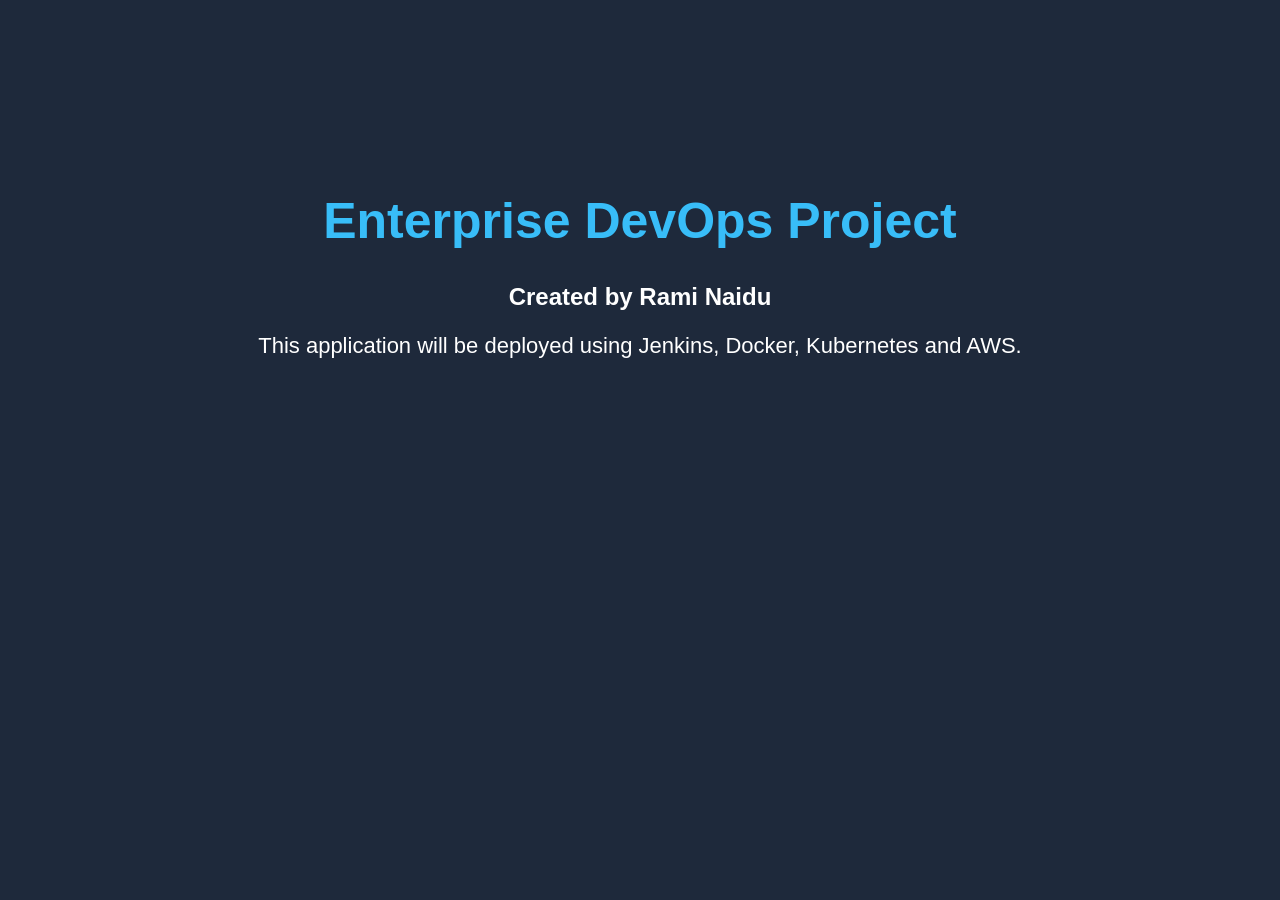
<file: application/index.html>
<!DOCTYPE html>
<html>

<head>

<title>Enterprise DevOps</title>

<link rel="stylesheet" href="style.css">

</head>

<body>

<h1>Enterprise DevOps Project</h1>

<h2>Created by Rami Naidu</h2>

<p>This application will be deployed using Jenkins, Docker, Kubernetes and AWS.</p>

<script src="app.js"></script>

</body>

</html>
</file>
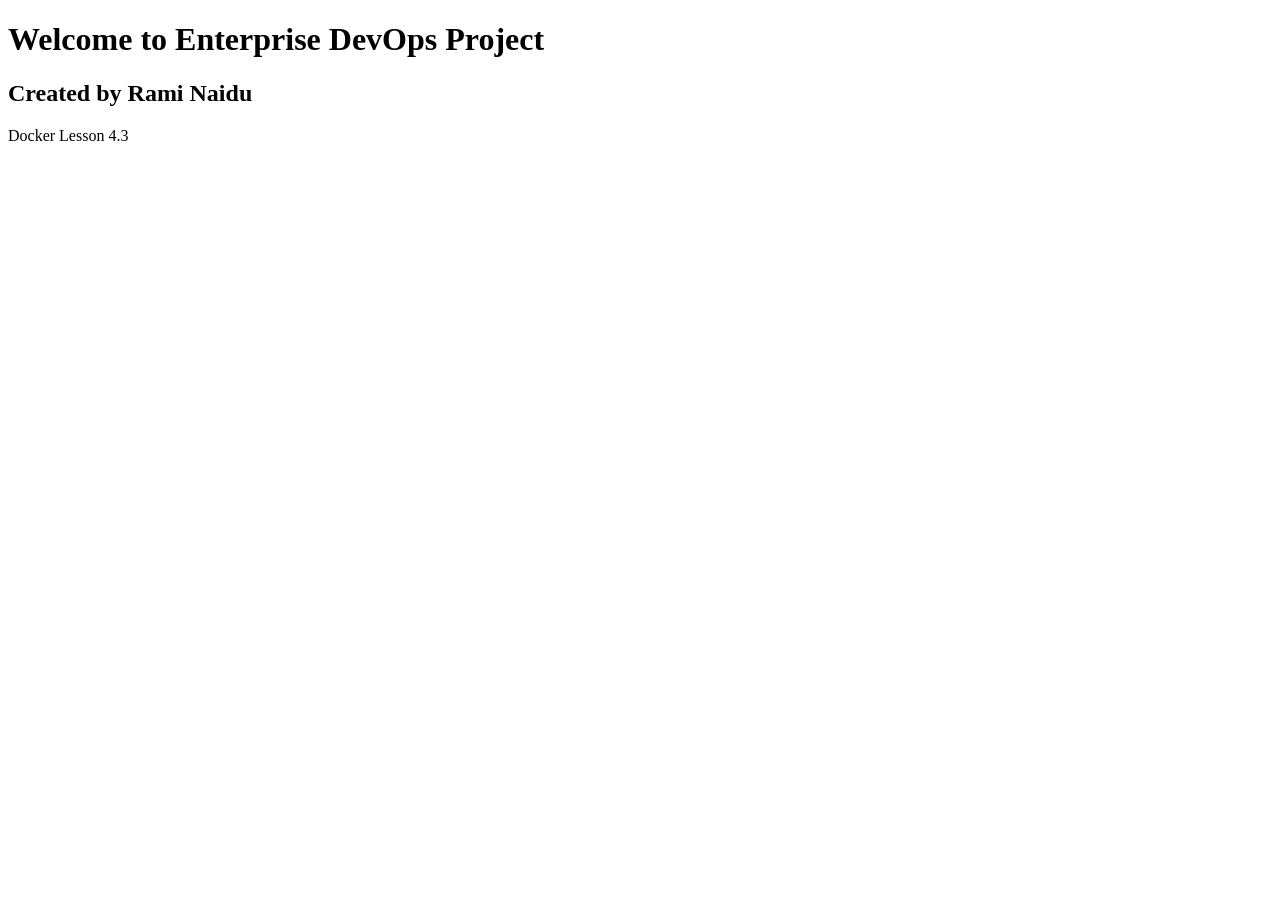
<file: docker/lesson1/index.html>
<!DOCTYPE html>
<html>
<head>
    <title>Enterprise DevOps</title>
</head>
<body>
    <h1>Welcome to Enterprise DevOps Project</h1>
    <h2>Created by Rami Naidu</h2>
    <p>Docker Lesson 4.3</p>
</body>
</html>
</file>
<file: application/style.css>
body{

background:#1e293b;

color:white;

font-family:Arial;

text-align:center;

padding-top:150px;

}

h1{

color:#38bdf8;

font-size:50px;

}

p{

font-size:22px;

}
</file>
